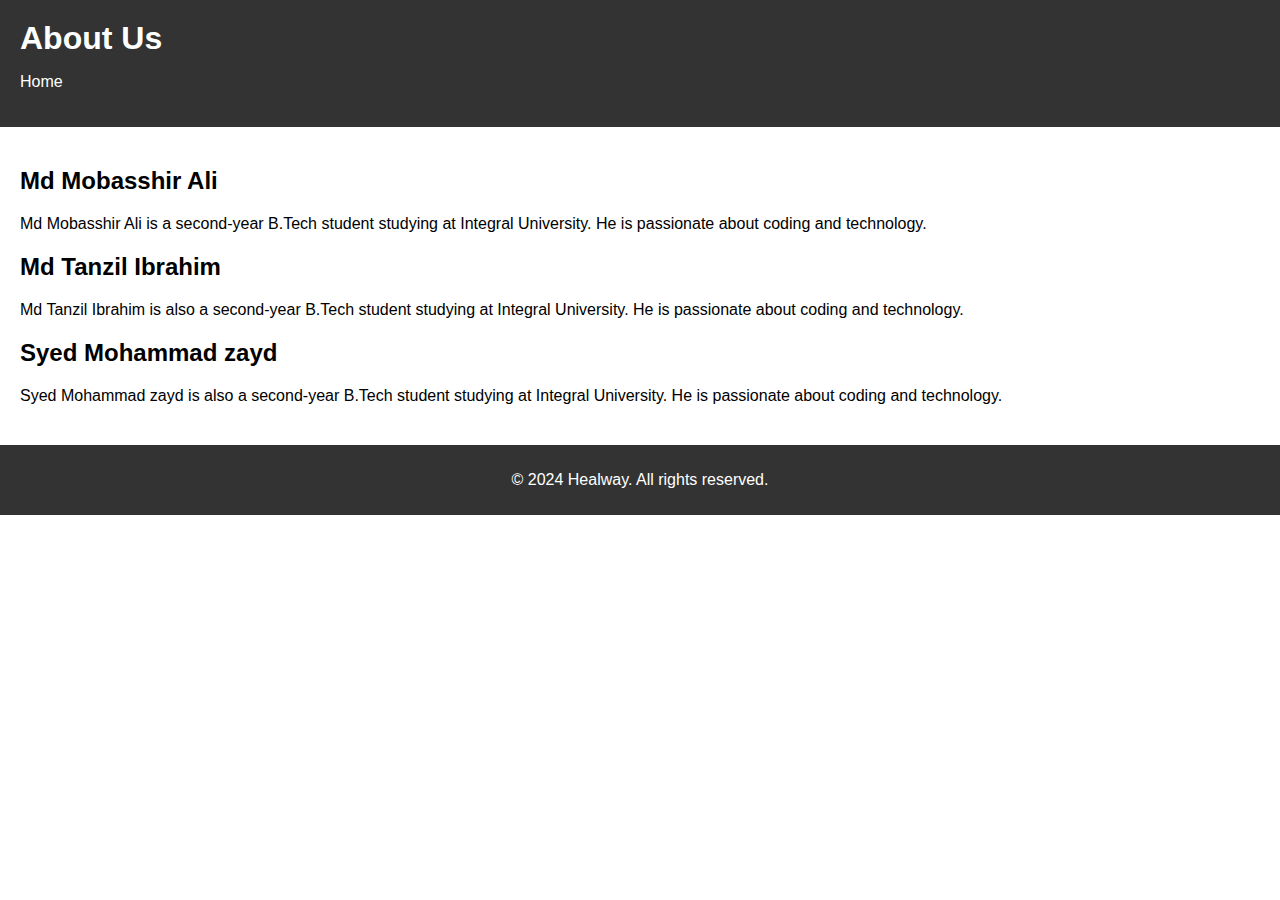
<file: about.html>
<!DOCTYPE html>
<html lang="en">
<head>
  <meta charset="UTF-8">
  <meta name="viewport" content="width=device-width, initial-scale=1.0">
  <title>About Page</title>
  <link rel="stylesheet" href="aboutstyle.css">
</head>
<body>
  <header>
    <h1>About Us</h1>
    <nav>
      <ul>
        <li><a href="index.html">Home</a></li>
        
      </ul>
    </nav>
  </header>

  <main>
    <section id="Ali">
      <h2>Md Mobasshir Ali</h2>
      <p>Md Mobasshir Ali is a second-year B.Tech student studying at Integral University. He is passionate about coding and technology.</p>
    </section>

    <section id="TI">
      <h2>Md Tanzil Ibrahim</h2>
      <p>Md Tanzil Ibrahim is also a second-year B.Tech student studying at Integral University. He is passionate about coding and technology.</p>
    </section>

    <section id="sz">
      <h2>Syed Mohammad zayd</h2>
      <p>Syed Mohammad zayd is also a second-year B.Tech student studying at Integral University. He is passionate about coding and technology.</p>
    </section>
  </main>

  <footer>
    <p>&copy; 2024  Healway. All rights reserved.</p>
  </footer>
</body>
</html>
</file>
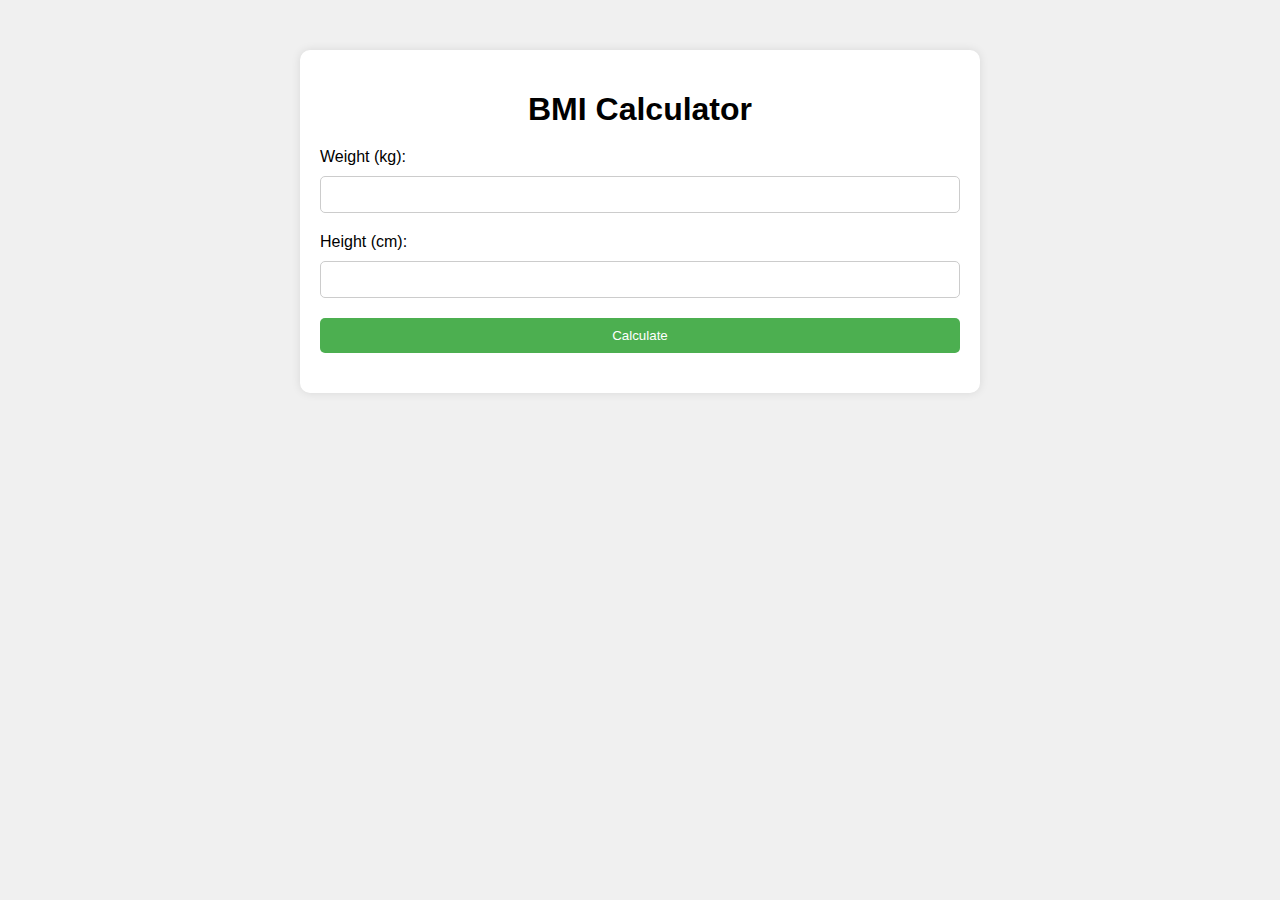
<file: bmi.html>
<!DOCTYPE html>
<html lang="en">
<head>
    <meta charset="UTF-8">
    <meta name="viewport" content="width=device-width, initial-scale=1.0">
    <title>BMI Calculator</title>
    <style>
        body {
            font-family: Arial, sans-serif;
            margin: 0;
            padding: 0;
            background-color: #f0f0f0;
        }
        .container {
            width: 50%;
            margin: 50px auto;
            background-color: #fff;
            padding: 20px;
            border-radius: 10px;
            box-shadow: 0 0 10px rgba(0, 0, 0, 0.1);
        }
        h1 {
            text-align: center;
            margin-bottom: 20px;
        }
        label {
            display: block;
            margin-bottom: 10px;
        }
        input[type="text"] {
            width: 100%;
            padding: 10px;
            margin-bottom: 20px;
            border: 1px solid #ccc;
            border-radius: 5px;
            box-sizing: border-box;
        }
        input[type="submit"] {
            width: 100%;
            padding: 10px;
            background-color: #4CAF50;
            color: white;
            border: none;
            border-radius: 5px;
            cursor: pointer;
        }
        input[type="submit"]:hover {
            background-color: #45a049;
        }
        #result {
            font-size: 20px;
            text-align: center;
            margin-top: 20px;
        }
    </style>
</head>
<body>
    <div class="container">
        <h1>BMI Calculator</h1>
        <form id="bmiForm">
            <label for="weight">Weight (kg):</label>
            <input type="text" id="weight" name="weight" required>
            <label for="height">Height (cm):</label>
            <input type="text" id="height" name="height" required>
            <input type="submit" value="Calculate">
        </form>
        <div id="result"></div>
    </div>

    <script>
        document.getElementById("bmiForm").addEventListener("submit", function(event) {
            event.preventDefault();
            var weight = parseFloat(document.getElementById("weight").value);
            var height = parseFloat(document.getElementById("height").value) / 100; // Convert height to meters
            var bmi = weight / (height * height);
            document.getElementById("result").innerText = "Your BMI is: " + bmi.toFixed(2);
        });
    </script>
</body>
</html>
</file>
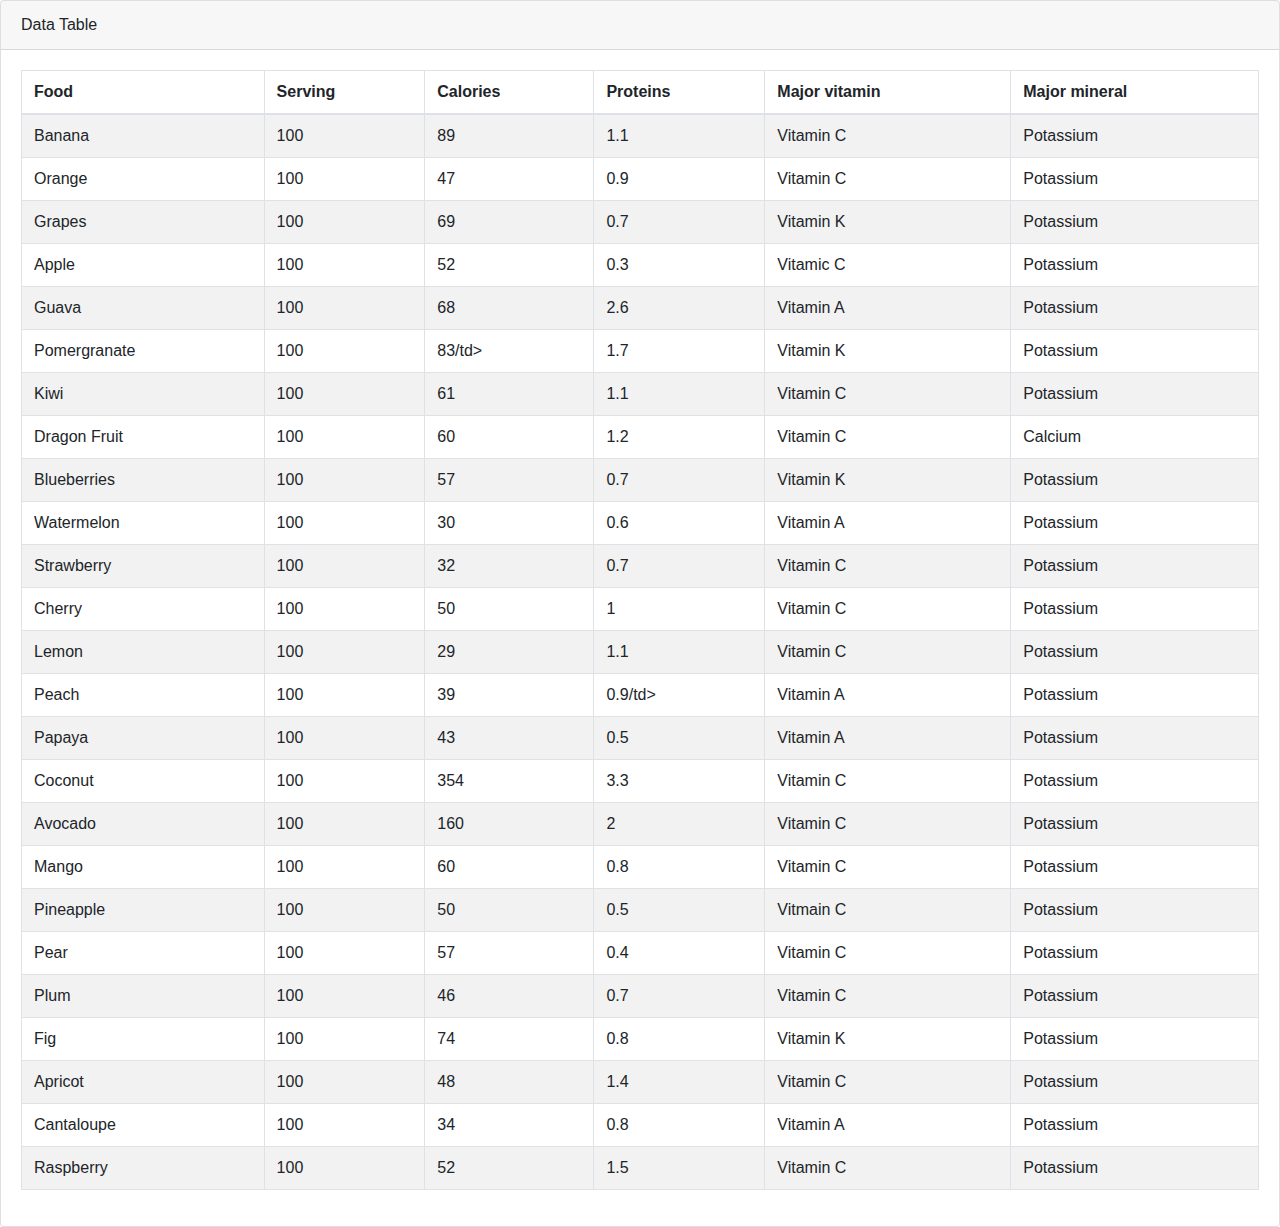
<file: fruitTable.html>
<html>

    <head>

        <title>Fruit contents</title>

          <script src="https://code.jquery.com/jquery-3.5.1.js" type="text/javascript"></script>

          <script src="https://cdn.datatables.net/1.11.1/js/jquery.dataTables.min.js"></script>

           <script src="https://cdn.datatables.net/1.11.1/js/dataTables.bootstrap4.min.js" type="text/javascript"></script>

 <link href="https://cdnjs.cloudflare.com/ajax/libs/twitter-bootstrap/4.5.2/css/bootstrap.css" rel="stylesheet">

 <link href="https://cdn.datatables.net/1.11.1/css/dataTables.bootstrap4.min.css" rel="stylesheet">

    <script>

     $(document).ready(function(){

  $("#datatable").dataTable();

});

   </script>

 </head>

    <body>

<div class="card">

<div class="card-header">Data Table</div>

 <div class="card-body">

<table id="datatable" class="table table-striped table-bordered">

        <thead>

            <tr>

                <th>Food</th>

                <th>Serving</th>

                <th>Calories</th>

                <th>Proteins</th>

                <th>Major vitamin</th>

                <th>Major mineral</th>

            </tr>

        </thead>

        <tbody>

            <tr>

                <td>Banana</td>

                <td>100</td>

                <td>89</td>

                <td>1.1</td>

                <td>Vitamin C </td>

                <td>Potassium</td>

            </tr>

            <tr>

                <td>Orange</td>

                <td>100</td>

                <td>47</td>

                <td>0.9</td>

                <td>Vitamin C</td>

                <td>Potassium</td>

            </tr>

            <tr>

                <td>Grapes</td>

                <td>100</td>

                <td>69</td>

                <td>0.7</td>

                <td>Vitamin K</td>

                <td>Potassium</td>

            </tr>

            <tr>

                <td>Apple</td>

                <td>100</td>

                <td>52</td>

                <td>0.3</td>

                <td>Vitamic C</td>

                <td>Potassium</td>

            </tr>

            <tr>

                <td>Guava</td>

                <td>100</td>

                <td>68</td>

                <td>2.6</td>

                <td>Vitamin A</td>

                <td>Potassium</td>

            </tr>

            <tr>

                <td>Pomergranate</td>

                <td>100</td>

                <td>83/td>

                <td>1.7</td>

                <td>Vitamin K</td>

                <td>Potassium</td>

            </tr>

            <tr>

                <td>Kiwi</td>

                <td>100</td>

                <td>61</td>

                <td>1.1</td>

                <td>Vitamin C</td>

                <td>Potassium</td>

            </tr>

            <tr>

                <td>Dragon Fruit</td>

                <td>100</td>

                <td>60</td>

                <td>1.2</td>

                <td>Vitamin C</td>

                <td>Calcium</td>

            </tr>

            <tr>

                <td>Blueberries</td>

                <td>100</td>

                <td>57</td>

                <td>0.7</td>

                <td>Vitamin K</td>

                <td>Potassium</td>

            </tr>

            <tr>

                <td>Watermelon</td>

                <td>100</td>

                <td>30</td>

                <td>0.6</td>

                <td>Vitamin A</td>

                <td>Potassium</td>

            </tr>

            <tr>

                <td>Strawberry</td>

                <td>100</td>

                <td>32</td>

                <td>0.7</td>

                <td>Vitamin C</td>

                <td>Potassium</td>

            </tr>

            <tr>

                <td>Cherry</td>

                <td>100</td>

                <td>50</td>

                <td>1</td>

                <td>Vitamin C</td>

                <td>Potassium</td>

            </tr>

            <tr>

                <td>Lemon</td>

                <td>100</td>

                <td>29</td>

                <td>1.1</td>

                <td>Vitamin C</td>

                <td>Potassium</td>

            </tr>

            <tr>

                <td>Peach</td>

                <td>100</td>

                <td>39</td>

                <td>0.9/td>

                <td>Vitamin A</td>

                <td>Potassium</td>

            </tr>

            <tr>

                <td>Papaya</td>

                <td>100</td>

                <td>43</td>

                <td>0.5</td>

                <td>Vitamin A</td>

                <td>Potassium</td>

            </tr>

            <tr>

                <td>Coconut</td>

                <td>100</td>

                <td>354</td>

                <td>3.3</td>

                <td>Vitamin C</td>

                <td>Potassium</td>

            </tr>

           

            <tr>

                <td>Avocado</td>

                <td>100</td>

                <td>160</td>

                <td>2</td>

                <td>Vitamin C</td>

                <td>Potassium</td>

            </tr>

            <tr>

                <td>Mango</td>

                <td>100</td>

                <td>60</td>

                <td>0.8</td>

                <td>Vitamin C</td>

                <td>Potassium</td>

            </tr>

            <tr>

                <td>Pineapple</td>

                <td>100</td>

                <td>50</td>

                <td>0.5</td>

                <td>Vitmain C</td>

                <td>Potassium</td>

            </tr>

            <tr>

                <td>Pear</td>

                <td>100</td>

                <td>57</td>

                <td>0.4</td>

                <td>Vitamin C</td>

                <td>Potassium</td>

            </tr>

            <tr>

                <td>Plum</td>

                <td>100</td>

                <td>46</td>

                <td>0.7</td>

                <td>Vitamin C</td>

                <td>Potassium</td>

            </tr>

            <tr>

                <td>Fig</td>

                <td>100</td>

                <td>74</td>

                <td>0.8</td>

                <td>Vitamin K</td>

                <td>Potassium</td>

            </tr>

            <tr>

                <td>Apricot</td>

                <td>100</td>

                <td>48</td>

                <td>1.4</td>

                <td>Vitamin C</td>

                <td>Potassium</td>

            </tr>

            <tr>

                <td>Cantaloupe</td>

                <td>100</td>

                <td>34</td>

                <td>0.8</td>

                <td>Vitamin A</td>

                <td>Potassium</td>

            </tr>

            <tr>

                <td>Raspberry</td>

                <td>100</td>

                <td>52</td>

                <td>1.5</td>

                <td>Vitamin C</td>

                <td>Potassium</td>

            </tr>

        </tbody>

    </table>    

    </div>  

    </div>        

    </body>

</html>
</file>
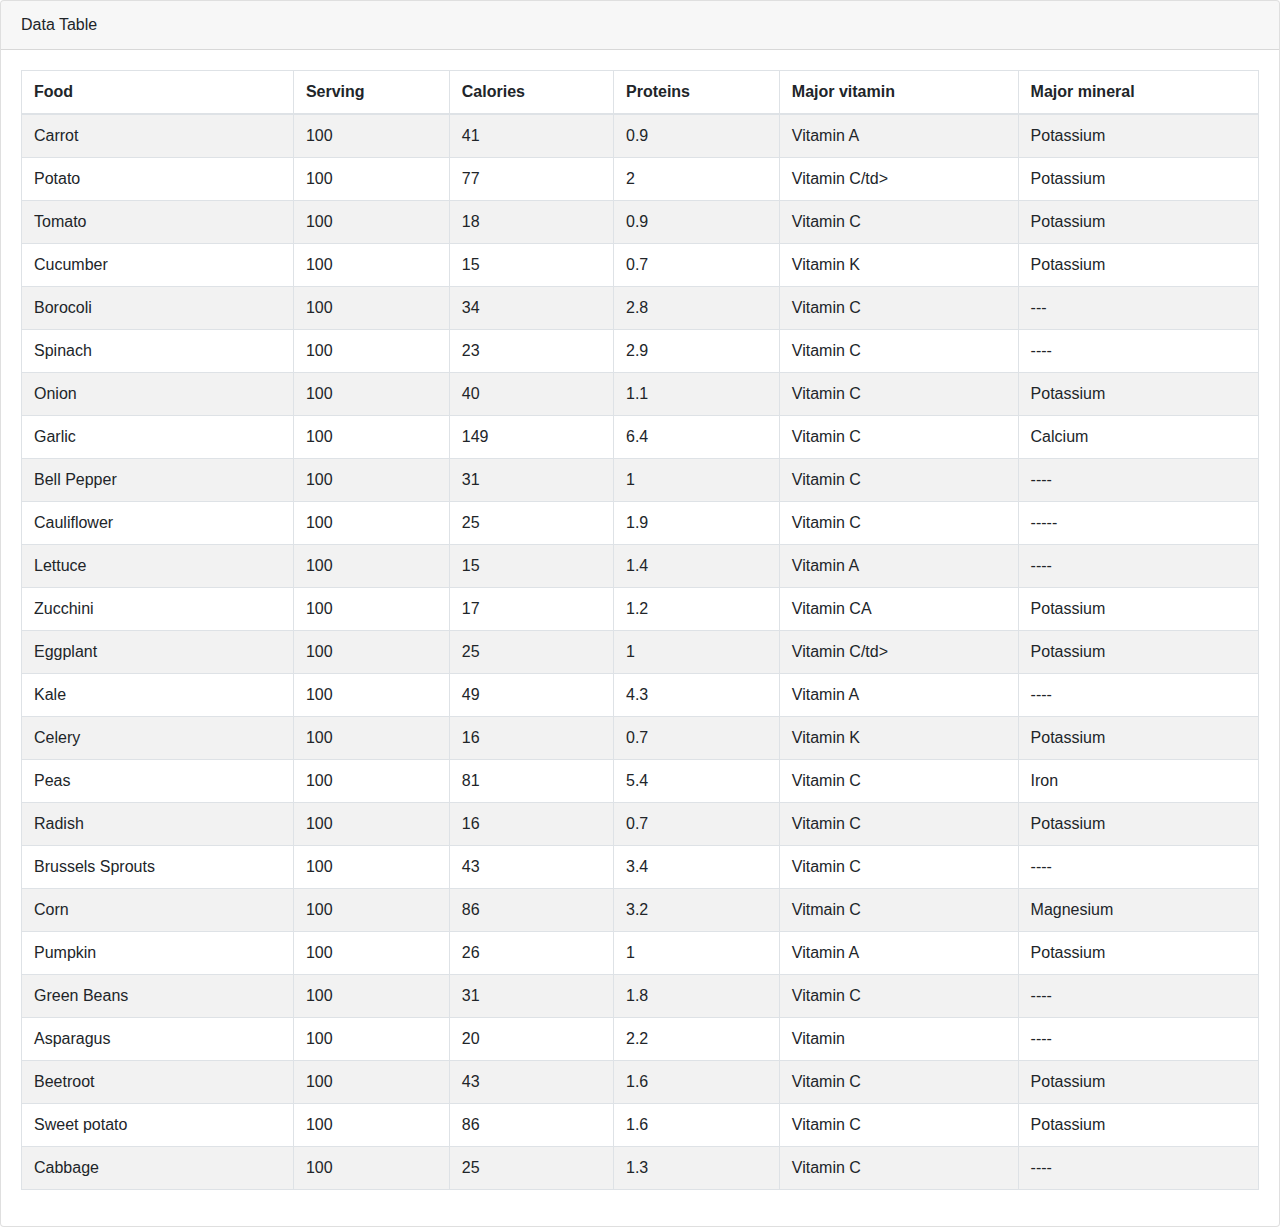
<file: vegTable.html>
<html>

    <head>

        <title>Table Demo</title>

          <script src="https://code.jquery.com/jquery-3.5.1.js" type="text/javascript"></script>

          <script src="https://cdn.datatables.net/1.11.1/js/jquery.dataTables.min.js"></script>

           <script src="https://cdn.datatables.net/1.11.1/js/dataTables.bootstrap4.min.js" type="text/javascript"></script>

 <link href="https://cdnjs.cloudflare.com/ajax/libs/twitter-bootstrap/4.5.2/css/bootstrap.css" rel="stylesheet">

 <link href="https://cdn.datatables.net/1.11.1/css/dataTables.bootstrap4.min.css" rel="stylesheet">

    <script>

     $(document).ready(function(){

  $("#datatable").dataTable();

});

   </script>

 </head>

    <body>

<div class="card">

<div class="card-header">Data Table</div>

 <div class="card-body">

<table id="datatable" class="table table-striped table-bordered">

        <thead>

            <tr>

                <th>Food</th>

                <th>Serving</th>

                <th>Calories</th>

                <th>Proteins</th>

                <th>Major vitamin</th>

                <th>Major mineral</th>

            </tr>

        </thead>

        <tbody>

            <tr>

                <td>Carrot</td>

                <td>100</td>

                <td>41</td>

                <td>0.9</td>

                <td>Vitamin A</td>

                <td>Potassium</td>

            </tr>

            <tr>

                <td>Potato</td>

                <td>100</td>

                <td>77</td>

                <td>2</td>

                <td>Vitamin C/td>

                <td>Potassium</td>

            </tr>

            <tr>

                <td>Tomato</td>

                <td>100</td>

                <td>18</td>

                <td>0.9</td>

                <td>Vitamin C</td>

                <td>Potassium</td>

            </tr>

            <tr>

                <td>Cucumber</td>

                <td>100</td>

                <td>15</td>

                <td>0.7</td>

                <td>Vitamin K</td>

                <td>Potassium</td>

            </tr>

            <tr>

                <td>Borocoli</td>

                <td>100</td>

                <td>34</td>

                <td>2.8</td>

                <td>Vitamin C</td>

                <td>---</td>

            </tr>

            <tr>

                <td>Spinach</td>

                <td>100</td>

                <td>23</td>

                <td>2.9</td>

                <td>Vitamin C</td>

                <td>----</td>

            </tr>

            <tr>

                <td>Onion</td>

                <td>100</td>

                <td>40</td>

                <td>1.1</td>

                <td>Vitamin C</td>

                <td>Potassium</td>

            </tr>

            <tr>

                <td>Garlic</td>

                <td>100</td>

                <td>149</td>

                <td>6.4</td>

                <td>Vitamin C</td>

                <td>Calcium</td>

            </tr>

            <tr>

                <td>Bell Pepper</td>

                <td>100</td>

                <td>31</td>

                <td>1</td>

                <td>Vitamin C</td>

                <td>----</td>

            </tr>

            <tr>

                <td>Cauliflower</td>

                <td>100</td>

                <td>25</td>

                <td>1.9</td>

                <td>Vitamin C</td>

                <td>-----</td>

            </tr>

            <tr>

                <td>Lettuce</td>

                <td>100</td>

                <td>15</td>

                <td>1.4</td>

                <td>Vitamin A</td>

                <td>----</td>

            </tr>

            <tr>

                <td>Zucchini</td>

                <td>100</td>

                <td>17</td>

                <td>1.2</td>

                <td>Vitamin CA</td>

                <td>Potassium</td>

            </tr>

            <tr>

                <td>Eggplant</td>

                <td>100</td>

                <td>25</td>

                <td>1</td>

                <td>Vitamin C/td>

                <td>Potassium</td>

            </tr>

            <tr>

                <td>Kale</td>

                <td>100</td>

                <td>49</td>

                <td>4.3</td>

                <td>Vitamin A</td>

                <td>----</td>

            </tr>

            <tr>

                <td>Celery</td>

                <td>100</td>

                <td>16</td>

                <td>0.7</td>

                <td>Vitamin K</td>

                <td>Potassium</td>

            </tr>

            <tr>

                <td>Peas</td>

                <td>100</td>

                <td>81</td>

                <td>5.4</td>

                <td>Vitamin C</td>

                <td>Iron</td>

            </tr>

           

            <tr>

                <td>Radish</td>

                <td>100</td>

                <td>16</td>

                <td>0.7</td>

                <td>Vitamin C</td>

                <td>Potassium</td>

            </tr>

            <tr>

                <td>Brussels Sprouts</td>

                <td>100</td>

                <td>43</td>

                <td>3.4</td>

                <td>Vitamin C</td>

                <td>----</td>

            </tr>

            <tr>

                <td>Corn</td>

                <td>100</td>

                <td>86</td>

                <td>3.2</td>

                <td>Vitmain C</td>

                <td>Magnesium</td>

            </tr>

            <tr>

                <td>Pumpkin</td>

                <td>100</td>

                <td>26</td>

                <td>1</td>

                <td>Vitamin A</td>

                <td>Potassium</td>

            </tr>

            <tr>

                <td>Green Beans</td>

                <td>100</td>

                <td>31</td>

                <td>1.8</td>

                <td>Vitamin C</td>

                <td>----</td>

            </tr>

            <tr>

                <td>Asparagus</td>

                <td>100</td>

                <td>20</td>

                <td>2.2</td>

                <td>Vitamin </td>

                <td>----</td>

            </tr>

            <tr>

                <td>Beetroot</td>

                <td>100</td>

                <td>43</td>

                <td>1.6</td>

                <td>Vitamin C</td>

                <td>Potassium</td>

            </tr>

            <tr>

                <td>Sweet potato</td>

                <td>100</td>

                <td>86</td>

                <td>1.6</td>

                <td>Vitamin C</td>

                <td>Potassium</td>

            </tr>

            <tr>

                <td>Cabbage</td>

                <td>100</td>

                <td>25</td>

                <td>1.3</td>

                <td>Vitamin C</td>

                <td>----</td>

            </tr>

            
        </tbody>

    </table>    

    </div>  

    </div>        

    </body>

</html>
</file>
<file: aboutstyle.css>
body {
    font-family: Arial, sans-serif;
    margin: 0;
    padding: 0;
  }
  
  header {
    background-color: #333;
    color: white;
    padding: 20px;
  }
  
  header h1 {
    margin: 0;
  }
  
  nav ul {
    list-style-type: none;
    padding: 0;
  }
  
  nav ul li {
    display: inline;
    margin-right: 20px;
  }
  
  nav ul li a {
    color: white;
    text-decoration: none;
  }
  
  main {
    padding: 20px;
  }
  
  section {
    margin-bottom: 20px;
  }
  
  footer {
    background-color: #333;
    color: white;
    text-align: center;
    padding: 10px;
  }
</file>
